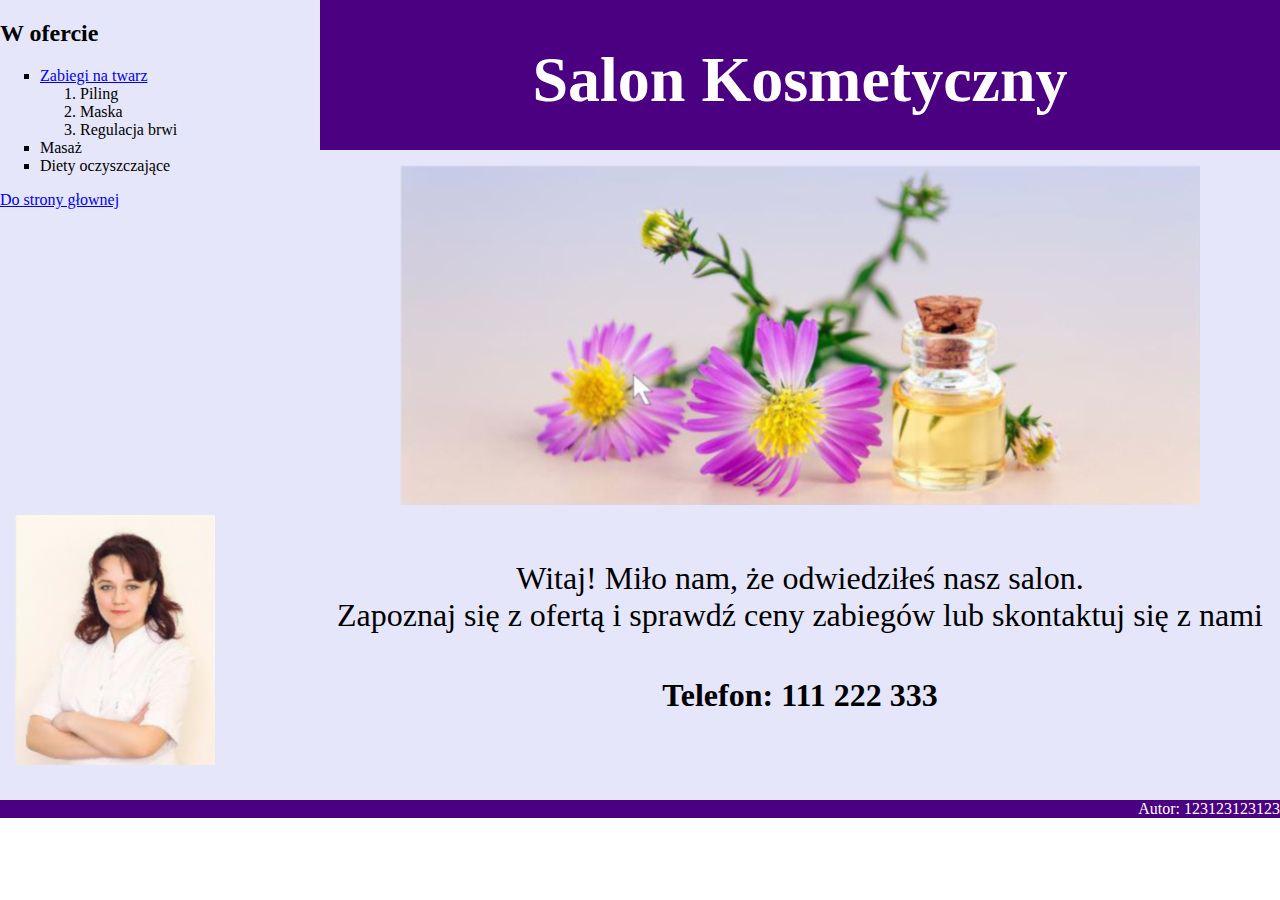
<file: ee09_2020_czerwiec_4/index.html>
<!DOCTYPE html>
<html lang="pl">
<head>
    <meta charset="UTF-8">
    <title>Usługi kosmetyczne</title>
    <link rel="stylesheet" href="styl.css">
</head>
<body>
    <div id="lewy1">
        <h2>W ofercie</h2>
        <ul>
            <li><a href="twarz.html">Zabiegi na twarz</a></li>
                <ol>
                    <li>Piling</li>
                    <li>Maska</li>
                    <li>Regulacja brwi</li>
                </ol>
            <li>Masaż</li>
            <li>Diety oczyszczające</li>
        </ul>
        <a href="index.html">Do strony głownej</a>
    </div>

    

    <div id="prawy1">
        <h1>Salon Kosmetyczny</h1>
    </div>

    <div id="prawy2">
        <img src="obraz2.jpg" alt="Zabiegi kosmetyczne">
        <p>Witaj! Miło nam, że odwiedziłeś nasz salon. <br> Zapoznaj się z ofertą i sprawdź ceny zabiegów lub skontaktuj się z nami</p>
        <h4>Telefon: 111 222 333</h4>
    </div>

    <div id="lewy2">
        <img src="obraz1.jpg" alt="Kosmetyczka">
    </div>

    <div id="stopka">
        <p>Autor: 123123123123</p>
    </div>

</body>
</html>
</file>
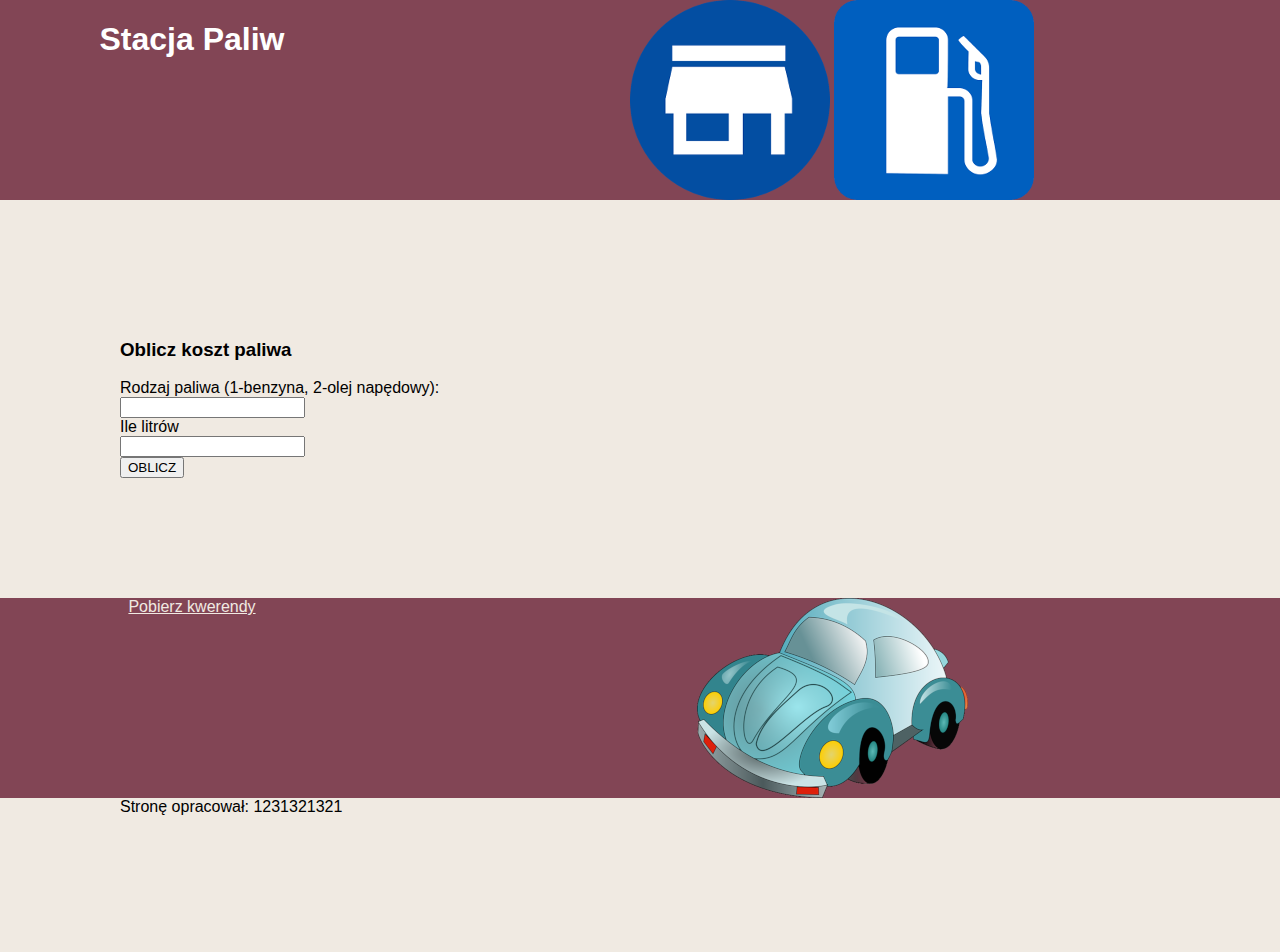
<file: ee09_2019_czerwiec_2/obliczenia.html>
<!DOCTYPE html>
<html lang="pl">
<head>
    <meta charset="UTF-8">
    <title>Stacja paliw</title>
    <link rel="stylesheet" href="styl3.css">
</head>
<body>
    <div id="baner-lewy">
        <h1>Stacja Paliw</h1>
    </div>

    <div id="baner-prawy">
       <a href="stacja.html"><img src="home.png"></a>
       <a href="obliczenia.html"><img src="znak.png"></a>
    </div>

    <div id="glowny">
        <h3>Oblicz koszt paliwa</h3>
        Rodzaj paliwa (1-benzyna, 2-olej napędowy): <br> 
        <input type="number" id="rodzaj">
        <br>
        Ile litrów <br>
        <input type="number" id="litry">
        <br>
        <button onclick="oblicz()">OBLICZ</button><br>
        <div id="wynik"></div>

    </div>

    <div id="lewy">
        <a href="kwerendy.txt">Pobierz kwerendy</a>
    </div>

    <div id="prawy">
        <img src="samochod.png" alt="samochód">
    </div>

    <div id="stopka">
        <p>Stronę opracował: 1231321321</p>
    </div>

    <script>
        function oblicz()
        {
            const rodzaj = document.getElementById("rodzaj").value;
            var litry = document.getElementById("litry").value;
             /*switch (rodzaj) {
                case 1:
                cena=4*litry;
                    break;
                case 2:
                cena=3.5*litry;
                    break;
            
                default:
                cena=0;
                    break;
            } */



            switch(true)
            {
                case (rodzaj==1):
                {
                    var cena=4*litry;
                    document.getElementById("wynik").innerHTML = "koszt paliwa: "+cena+" zł";
                    break;
                }
                    
                case (rodzaj == 2):
                {
                    var cena=3.5*litry;
                    document.getElementById("wynik").innerHTML = "koszt paliwa: "+cena+" zł";
                    break;
                }

                default:
                {
                    var cena=0;
                    document.getElementById("wynik").innerHTML = "koszt paliwa: "+cena+" zł";
                    break;
                }
                    
                
            }
            
        }
    </script>
</body>
</html>
</file>
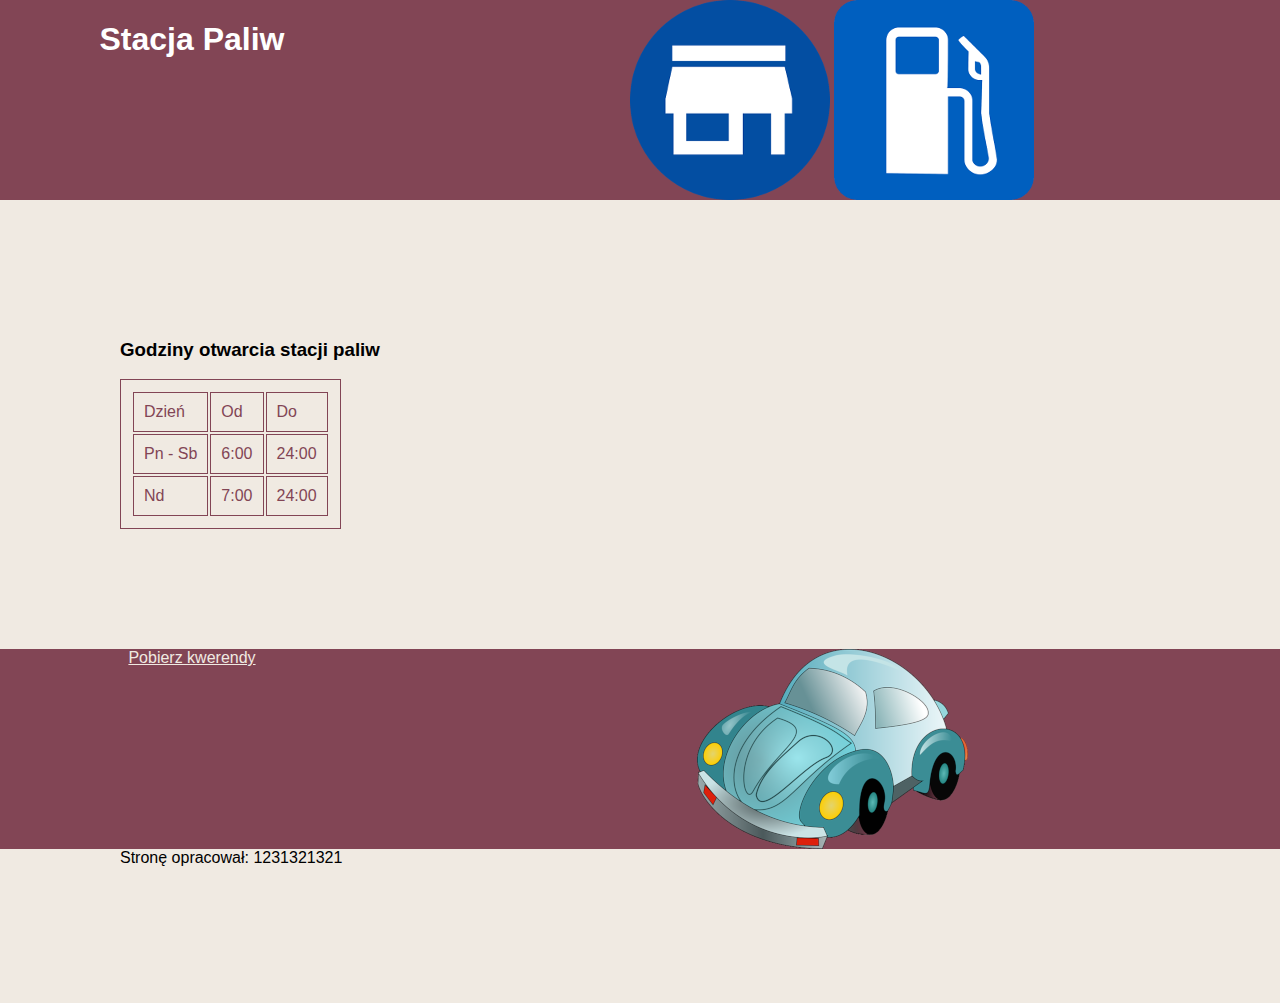
<file: ee09_2019_czerwiec_2/stacja.html>
<!DOCTYPE html>
<html lang="pl">
<head>
    <meta charset="UTF-8">
    <title>Stacja paliw</title>
    <link rel="stylesheet" href="styl3.css">
</head>
<body>
    <div id="baner-lewy">
        <h1>Stacja Paliw</h1>
    </div>

    <div id="baner-prawy">
       <a href="stacja.html"><img src="home.png"></a>
       <a href="obliczenia.html"><img src="znak.png"></a>
    </div>

    <div id="glowny">
        <h3>Godziny otwarcia stacji paliw</h3>
        <table>
            <tr><td>Dzień</td><td>Od</td><td>Do</td></tr>
            <tr><td>Pn - Sb</td><td>6:00</td><td>24:00</td></tr>
            <tr><td>Nd</td><td>7:00</td><td>24:00</td></tr>
        </table>
    </div>

    <div id="lewy">
        <a href="kwerendy.txt">Pobierz kwerendy</a>
    </div>

    <div id="prawy">
        <img src="samochod.png" alt="samochód">
    </div>

    <div id="stopka">
        <p>Stronę opracował: 1231321321</p>
    </div>
</body>
</html>
</file>
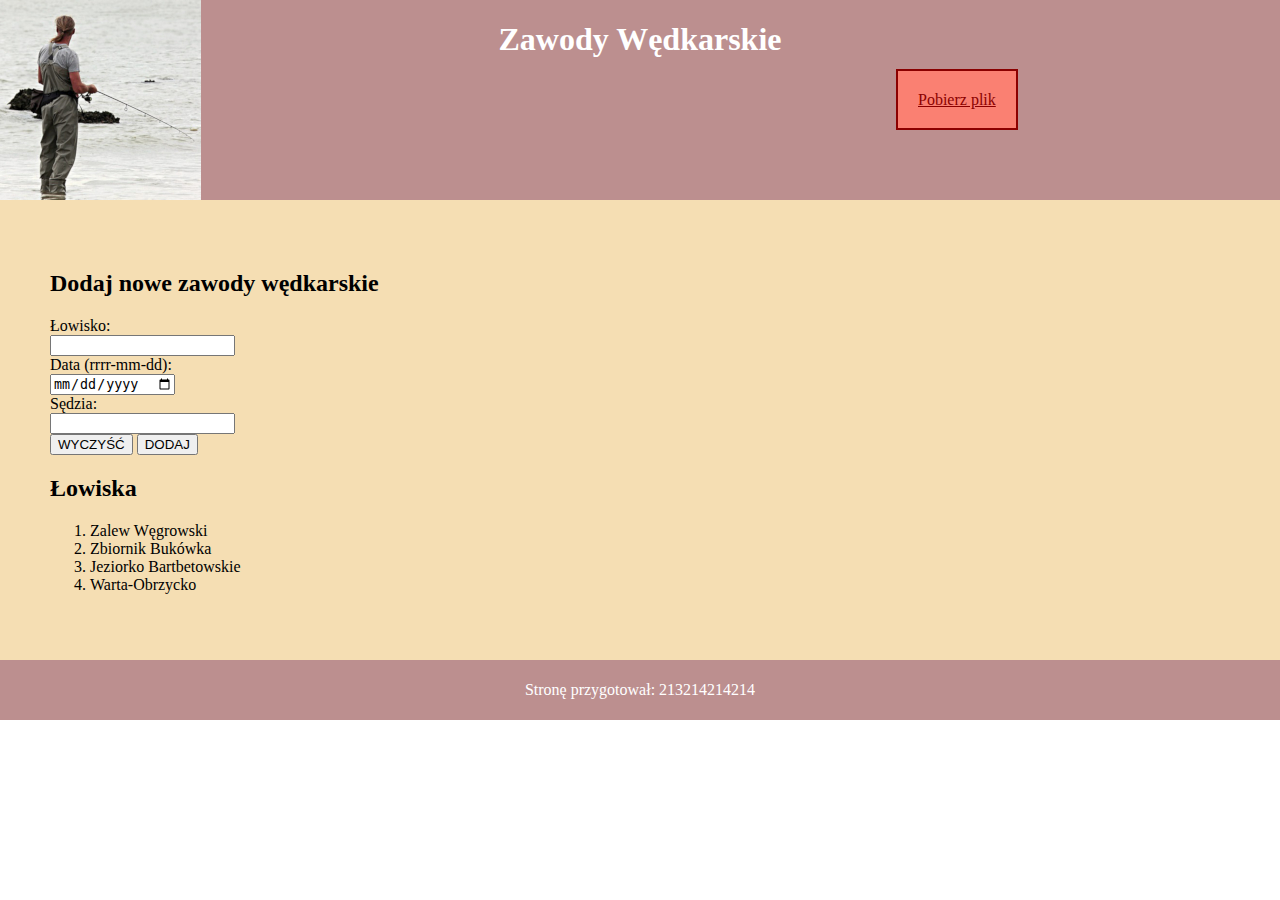
<file: ee09_2019_czerwiec_3/zawody.html>
<!DOCTYPE html>
<html lang="pl">
<head>
    <meta charset="UTF-8">
    <title>Wędkowanie - moje hobby</title>
    <link rel="stylesheet" href="styl5.css">
</head>
<body>
    <div id="lewy">
        <img src="zawody.jpg" alt="zawody wędkarskie">
    </div>

    <div id="srodkowy">
        <h1>Zawody Wędkarskie</h1>
    </div>

    <div id="prawy">
        <a href="kwerendy.txt">Pobierz plik</a>
    </div>

    <div id="glowny">
        <h2>Dodaj nowe zawody wędkarskie</h2>

        <form action="zgloszenie.php" method="post">
            Łowisko: <br>
            <input type="number" name="lowisko"><br>
            Data (rrrr-mm-dd): <br>
            <input type="date" name="data"><br>
            Sędzia: <br>
            <input type="text" name="sedzia"><br>
            <input type="reset" value="WYCZYŚĆ">
            <input type="submit" value="DODAJ">
        </form>

        <h2>Łowiska</h2>
        <ol>
            <li>Zalew Węgrowski</li>
            <li>Zbiornik Bukówka</li>
            <li>Jeziorko Bartbetowskie</li>
            <li>Warta-Obrzycko</li>
        </ol>
    </div>

    <div id="stopka">
        <p>Stronę przygotował: 213214214214</p>
    </div>
</body>
</html>
</file>
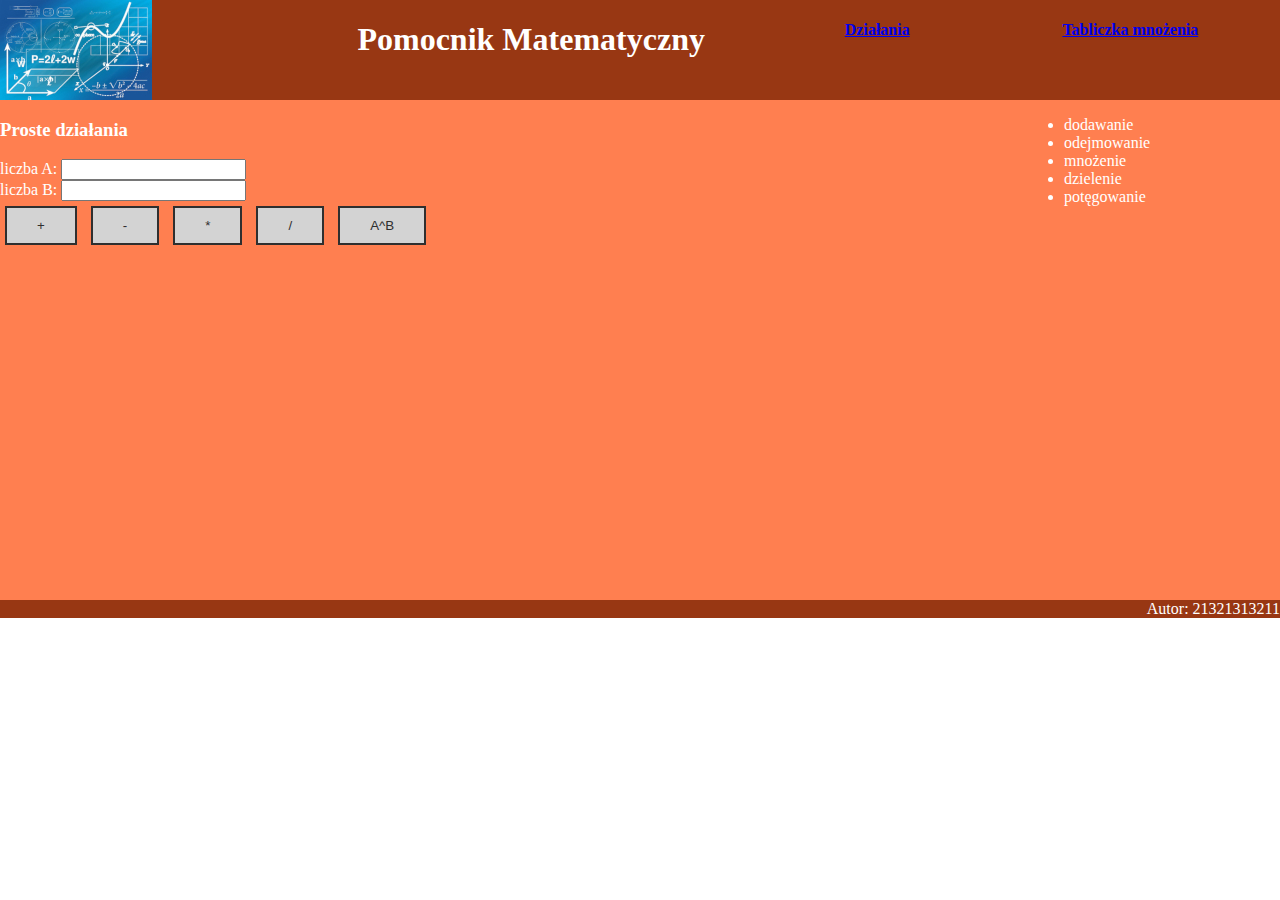
<file: ee09_2019_czerwiec_4/dzialania.html>
<!DOCTYPE html>
<html lang="pl">
<head>
    <meta charset="UTF-8">
    <title>Działania matematyczne</title>
    <link rel="stylesheet" href="styl.css">
</head>
<body>
    <div id="baner1">
        <img src="logo.jpg" alt="matematyka">
    </div>

    <div id="baner2">
        <h1>Pomocnik Matematyczny</h1>
    </div>

    <div id="baner3">
        <a href="dzialania.html"><h4>Działania</h4></a>
    </div>

    <div id="baner4">
        <a href="mnozenie.html"><h4>Tabliczka mnożenia</h4></a>
    </div>

    <div style="clear:both;"></div>

    <div id="lewy">
        <H3>Proste działania</H3>
        liczba A: <input type="number" id="a"><br>
        liczba B: <input type="number" id="b"><br>
        <button onclick="oblicz1()">+</button>
        <button onclick="oblicz2()">-</button>
        <button onclick="oblicz3()">*</button>
        <button onclick="oblicz4()">/</button>
        <button onclick="oblicz5()">A^B</button>

        <div id="wynik"></div>
    </div>

    <div id="prawy">
        <ul>
            <li>dodawanie</li>
            <li>odejmowanie</li>
            <li>mnożenie</li>
            <li>dzielenie</li>
            <li>potęgowanie</li>
        </ul>
    </div>

    <div id="stopka">
        <p>Autor: 21321313211</p>
    </div>

    <script>
        function oblicz1(){
            var a = document.getElementById("a").value;
            var b = document.getElementById("b").value;

            var wynik=parseFloat(a)+parseFloat(b);

            document.getElementById("wynik").innerHTML="Wynik: "+wynik;
        }

        function oblicz2(){
            var a = document.getElementById("a").value;
            var b = document.getElementById("b").value;

            var wynik=parseFloat(a)-parseFloat(b);

            document.getElementById("wynik").innerHTML="Wynik: "+wynik;
        }

        function oblicz3(){
            var a = document.getElementById("a").value;
            var b = document.getElementById("b").value;

            var wynik=parseFloat(a)*parseFloat(b);

            document.getElementById("wynik").innerHTML="Wynik: "+wynik;
        }

        function oblicz4(){
            var a = document.getElementById("a").value;
            var b = document.getElementById("b").value;

            var wynik=parseFloat(a)/parseFloat(b);

            document.getElementById("wynik").innerHTML="Wynik: "+wynik;
        }

        function oblicz5(){
            var a = document.getElementById("a").value;
            var b = document.getElementById("b").value;

            var wynik=Math.pow(parseFloat(a),parseFloat(b));

            document.getElementById("wynik").innerHTML="Wynik: "+wynik;
        }
    </script>

</body>
</html>
</file>
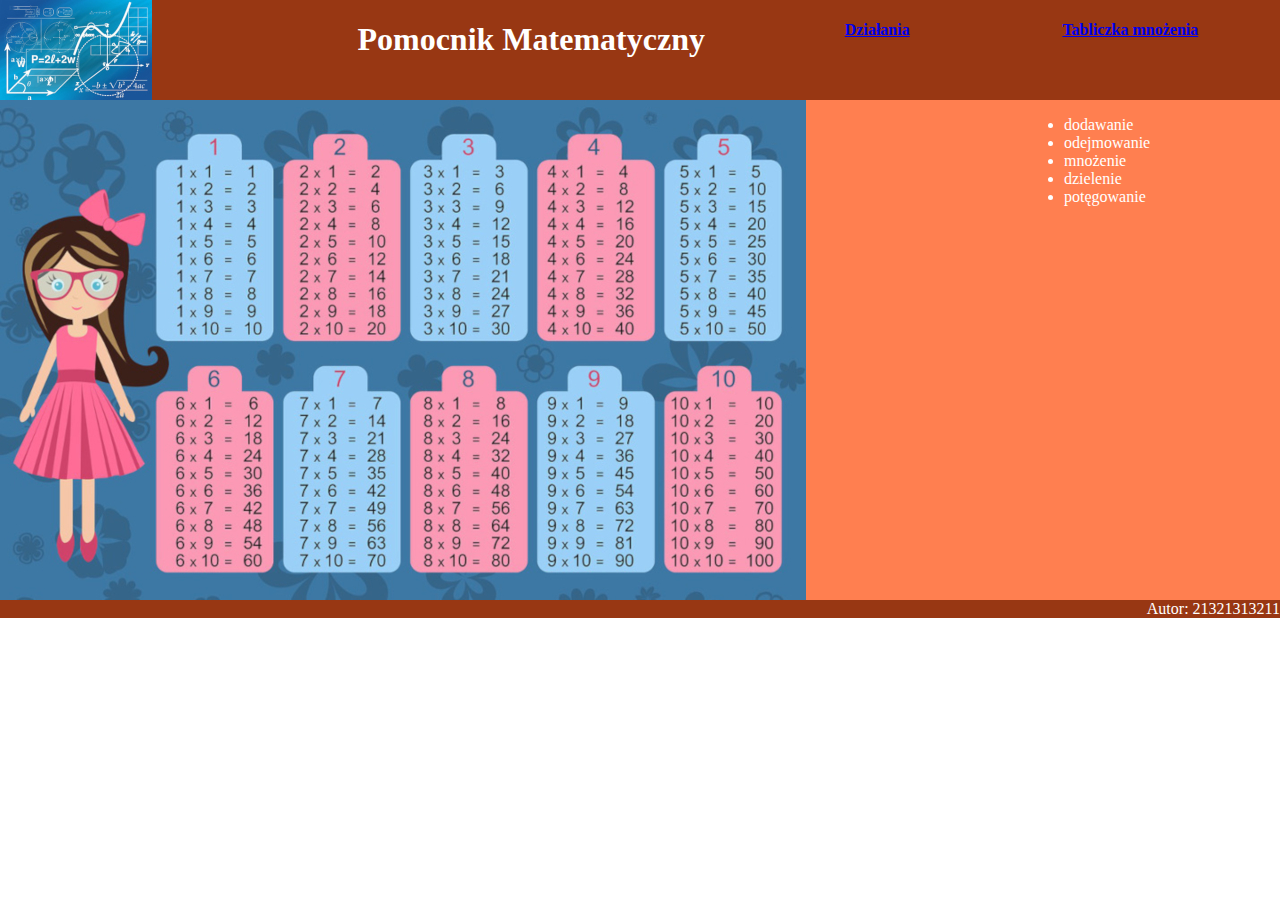
<file: ee09_2019_czerwiec_4/mnozenie.html>
<!DOCTYPE html>
<html lang="pl">
<head>
    <meta charset="UTF-8">
    <title>Działania matematyczne</title>
    <link rel="stylesheet" href="styl.css">
</head>
<body>
    <div id="baner1">
        <img src="logo.jpg" alt="matematyka">
    </div>

    <div id="baner2">
        <h1>Pomocnik Matematyczny</h1>
    </div>

    <div id="baner3">
        <a href="dzialania.html"><h4>Działania</h4></a>
    </div>

    <div id="baner4">
        <a href="mnozenie.html"><h4>Tabliczka mnożenia</h4></a>
    </div>

    <div id="lewy">
        <img src="obraz2.jpg" alt="tabliczka mnożenia">
    </div>

    <div id="prawy">
        <ul>
            <li>dodawanie</li>
            <li>odejmowanie</li>
            <li>mnożenie</li>
            <li>dzielenie</li>
            <li>potęgowanie</li>
        </ul>
    </div>

    <div id="stopka">
        <p>Autor: 21321313211</p>
    </div>

</body>
</html>
</file>
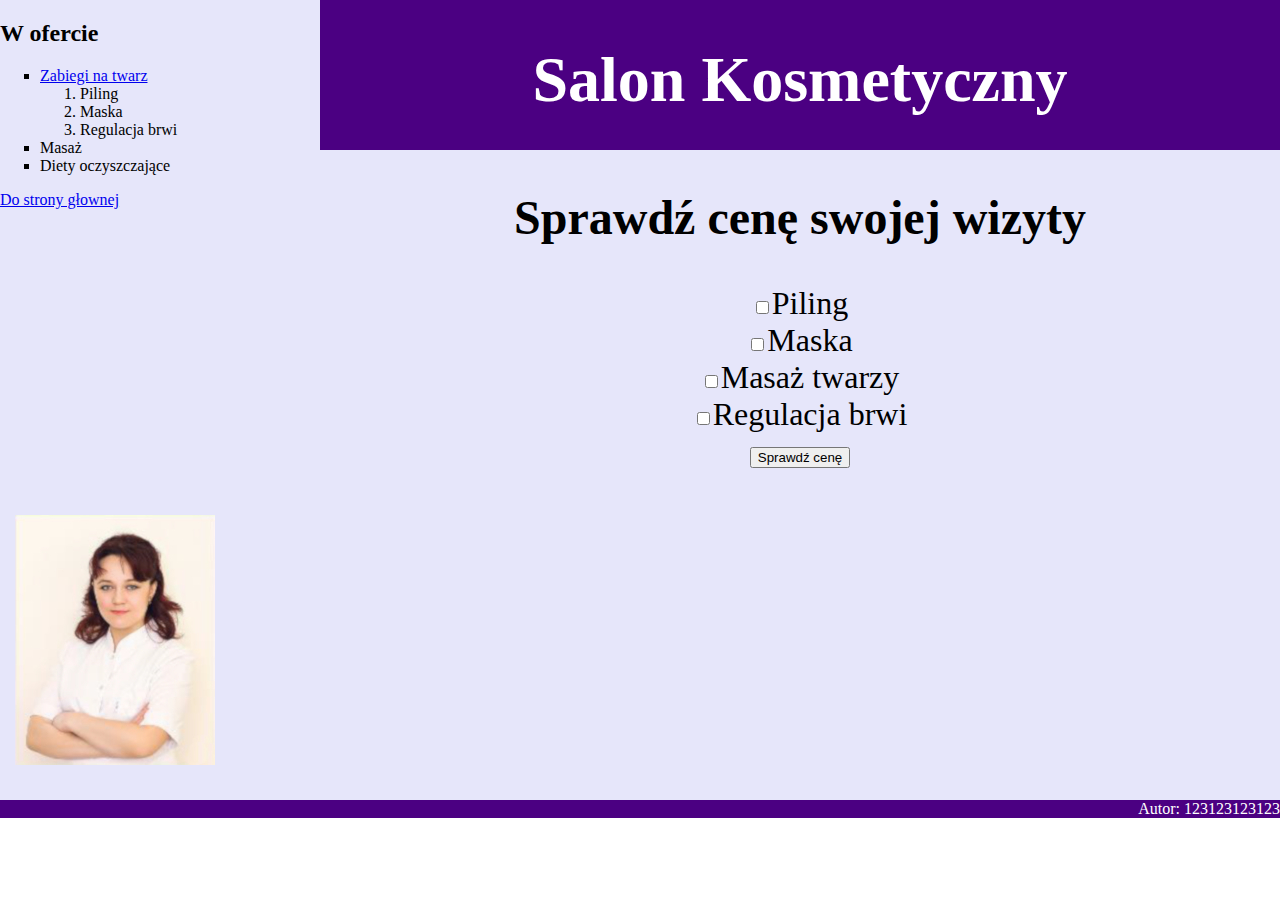
<file: ee09_2020_czerwiec_4/twarz.html>
<!DOCTYPE html>
<html lang="pl">
<head>
    <meta charset="UTF-8">
    <title>Usługi kosmetyczne</title>
    <link rel="stylesheet" href="styl.css">
</head>
<body>
    <div id="lewy1">
        <h2>W ofercie</h2>
        <ul>
            <li><a href="twarz.html">Zabiegi na twarz</a></li>
                <ol>
                    <li>Piling</li>
                    <li>Maska</li>
                    <li>Regulacja brwi</li>
                </ol>
            <li>Masaż</li>
            <li>Diety oczyszczające</li>
        </ul>
        <a href="index.html">Do strony głownej</a>
    </div>

    

    <div id="prawy1">
        <h1>Salon Kosmetyczny</h1>
    </div>

    <div id="prawy2">
        <h2>Sprawdź cenę swojej wizyty</h2>
        <input type="checkbox" id="1">Piling <br>
        <input type="checkbox" id="2">Maska <br>
        <input type="checkbox" id="3">Masaż twarzy <br>
        <input type="checkbox" id="4">Regulacja brwi <br>
        <button onclick="oblicz()">Sprawdź cenę</button><br>
        <div id="wynik"></div>
    </div>

    <div id="lewy2">
        <img src="obraz1.jpg" alt="Kosmetyczka">
    </div>

    <div id="stopka">
        <p>Autor: 123123123123</p>
    </div>

    <script src="skrypt.js"></script>

</body>
</html>
</file>
<file: ee09_2020_czerwiec_4/styl.css>
body{
    font-family: Garamond;
    margin: 0;
}

#lewy1{
    height: 500px;
    width: 25%;
    background-color: Lavender;
    float: left;
}

#lewy2{
    height: 300px;
    width: 25%;
    background-color: Lavender;
    float:left;
}


#prawy1{
    height: 150px;
    width: 75%;
    background-color: Indigo;
    color: white;
    font-size: 200%;
    text-align: center;
    float: left;
}


#prawy2{
    height: 650px;
    width: 75%;
    background-color: Lavender;
    font-size: 200%;
    text-align: center;
    float: right; 
}


#stopka{
    background-color: Indigo;
    color: white;
    text-align: right;
    clear: both;
}

ul{
    list-style-type: square;
}

img{
    padding: 5px;
    margin: 10px;
}

img:hover{
    padding: 4px;
    border: 1px solid indigo;
}
</file>
<file: ee09_2019_czerwiec_2/styl3.css>
body{
    font-family: Helvetica;
    margin:0px;
}

#baner-lewy
{
    background-color: rgb(130, 69, 85);
    color: white;
    width: 30%;
    height: 200px;
    text-align: center;
    float:left;
}

#baner-prawy
{
    background-color: rgb(130, 69, 85);
    color: white;
    width: 70%;
    height: 200px;
    text-align: center;
    float:left;
}

#glowny
{
    background-color: rgb(240, 234, 226);
    padding: 120px;
    clear:both;
}

#lewy
{
    background-color: rgb(130, 69, 85);
    color: white;
    width: 30%;
    height: 200px;
    text-align: center;
    float:left;
}

#prawy
{
    background-color: rgb(130, 69, 85);
    color: white;
    width: 70%;
    height: 200px;
    text-align: center;
    float:left;
}

#stopka
{
    background-color: rgb(240, 234, 226);
    padding: 120px;
    
}

table, td
{
    border:1px solid rgb(130, 69, 85);
    color: rgb(130, 69, 85);
    padding:10px;
}

a{
    color: rgb(240, 234, 226);
}
</file>
<file: ee09_2019_czerwiec_3/styl5.css>
body
{
    font-family: Tahoma;
    margin: 0px;
}

#lewy
{
    background-color: RosyBrown;
    color: white;
    width: 30%;
    height: 200px;
    float:left;
}

#srodkowy
{
    background-color: RosyBrown;
    color: white;
    width: 40%;
    height: 200px;
    text-align: center;
    float:left;
}

#prawy
{
    background-color: RosyBrown;
    color: white;
    width: 30%;
    height: 200px;
    float:left;
}

#glowny
{
    background-color: Wheat;
    padding: 50px;
    clear:both;
}

#stopka
{
    background-color: RosyBrown;
    color: white;
    padding:5px;
    text-align: center;
}

a{
    border: 2px solid darkred;
    background-color: salmon;
    color: darkred;
    padding: 20px;
    line-height: 200px;
}
</file>
<file: ee09_2019_czerwiec_4/styl.css>
body
{
    font-family: Tahoma;
    color: white;
    margin:0px;
}

#baner1
{
    background-color: #983713;
    width:17%;
    height: 100px;
    float: left;
}

#baner2
{
    background-color: #983713;
    width: 49%;
    height: 100px;
    text-align: center;
    float: left;
}

#baner3
{
    background-color: #983713;
    width:17%;
    height: 100px;
    float: left;
}

#baner4
{
    background-color: #983713;
    width:17%;
    height: 100px;
    float: left;
}

#lewy
{
    background-color: #FF7F50;
    width: 80%;
    height: 500px;
    float: left;
}

#prawy
{
    background-color: #FF7F50;
    width: 20%;
    height: 500px;
    float: left;

}

#stopka
{
    background-color: #983713;
    text-align: right;
    clear:both;
}

button
{
    background-color: #D3D3D3;
    color: #2F2F2F;
    border: 2px solid #2F2F2F;
    margin:5px;
    padding-top:10px;
    padding-bottom:10px;
    padding-left: 30px;
    padding-right: 30px;
}

input
{
    color: orange;
}
</file>
